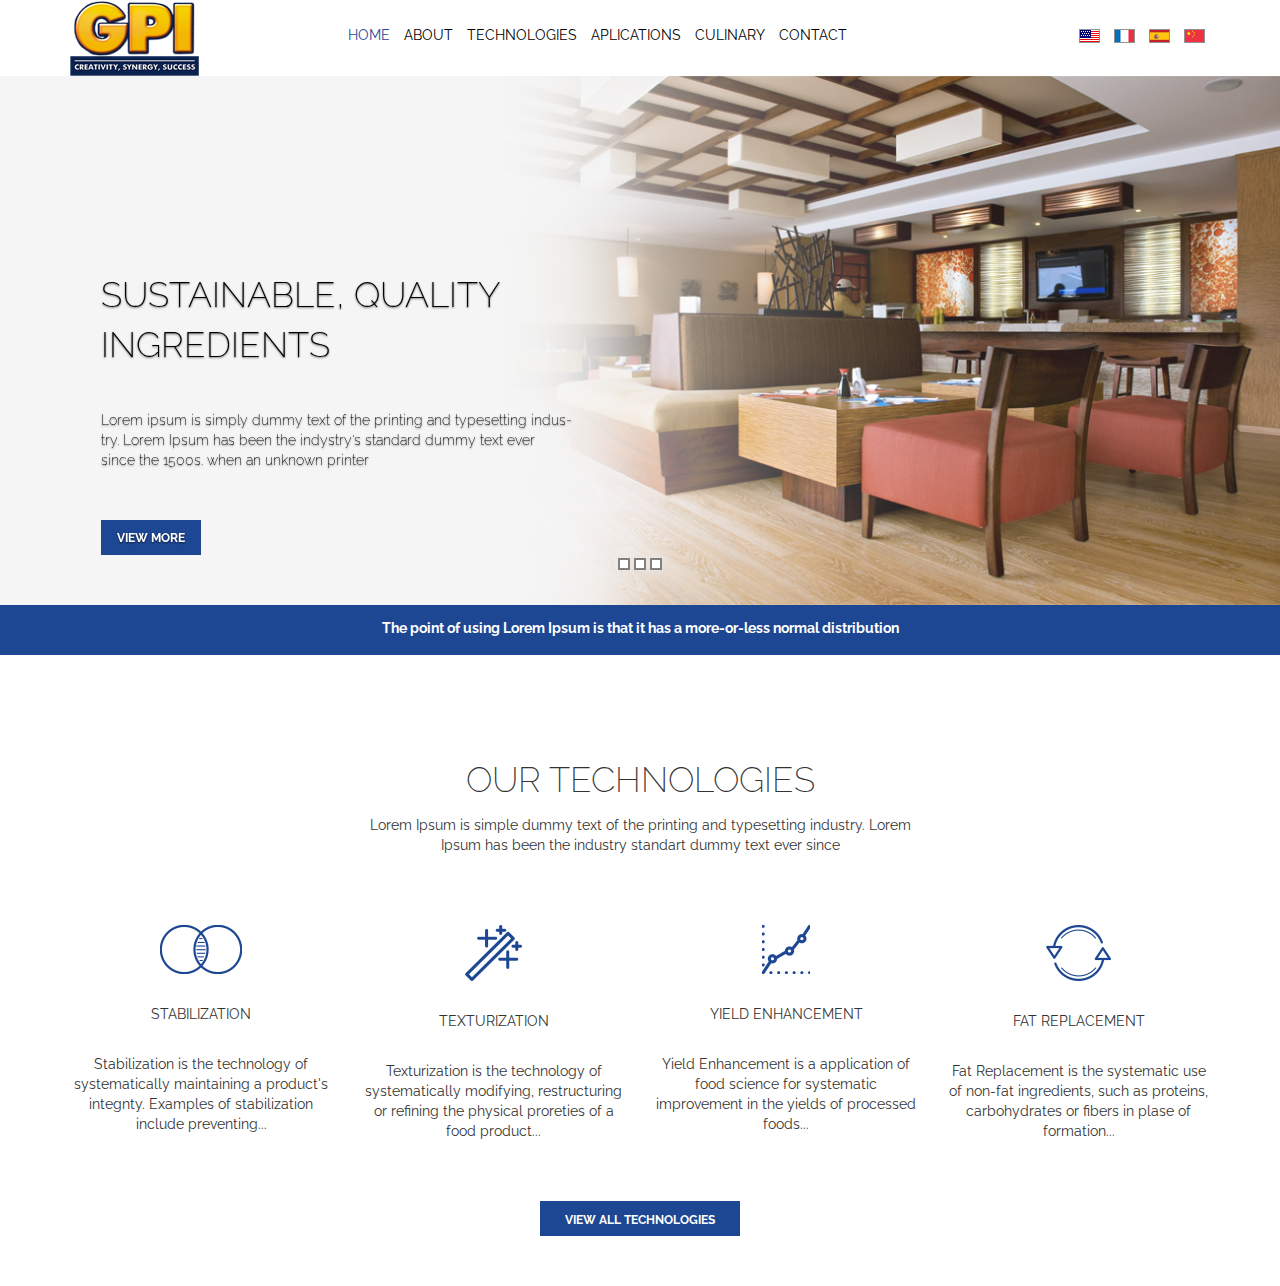
<file: index.html>
<!DOCTYPE html>
<html>
<head>
	<title>Test work</title>
	<!-- style.css -->
	<link rel="stylesheet" href="css/style.css">
	<!-- Latest compiled and minified CSS -->
	<link rel="stylesheet" href="http://maxcdn.bootstrapcdn.com/bootstrap/3.3.6/css/bootstrap.min.css">
	<!--fonts  -->
	<link href='https://fonts.googleapis.com/css?family=Raleway:400,200' rel='stylesheet' type='text/css'>

</head>
<body>
	<!-- the top bar part start -->
	<div class="container">
		<div class="top-bar row">

		<!-- logo -->
	  		<div class="col-sm-3 logo">
	  			<a href="index.html"><img src="images/logo.png" alt="logo" class="img-responsive"></a>
	  		</div>
	  		<!-- navigation -->
 			<div class="col-sm-6 nav">
	 			<ul class="list-inline text-uppercase" >
	 				<li class="active"><a href="index.html">Home</a></li>
	 				<li><a href="UnderConstruction.html">About</a></li>
	 				<li><a href="UnderConstruction.html">Technologies</a></li>
	 				<li><a href="UnderConstruction.html">Aplications</a></li>
	 				<li><a href="UnderConstruction.html">Culinary</a></li>
	 				<li><a href="UnderConstruction.html">Contact</a></li>
	 			</ul>
 			</div>
 			<!-- languages -->
 			<div class="col-sm-3 language">
	 			<ul class="list-inline">
	 				<li><img src="images/flag-usa.png" alt="flag-usa"></li>
	 				<li><img src="images/flag-fr.png" alt="flag-fr"></li>
	 				<li><img src="images/flag-sp.png" alt="flag-sp"></li>
	 				<li><img src="images/flag-ch.png" alt="flag-ch"></li>
	 			</ul>
 			</div>
		</div>
	</div>
<div>
<!-- slider content -->
<div class="slider">
	<div id="carousel" class="carousel slide">
		<!--indecators of slider-->
		<ul class="carousel-indicators">
			<li class="active" data-target="#carousel" data-slide-to="0"></li>
			<li class="active" data-target="#carousel" data-slide-to="1" ></li>
			<li class="active" data-target="#carousel" data-slide-to="2"></li>
		</ul>
		<!--Slides-->
		<div class="carousel-inner">
			<div class="item">
				<img src="images/slide-1.png" alt="slide-1" class="img-respondive">
				<div class="carousel-caption slide-1-content">
					<p class="text-uppercase">Campden bri, food and<br/>drink innovation</p>
					<p>Lorem ipsum is simply dummy text of the printing and typesetting indus-<br/>try. Lorem Ipsum has been the indystry's standard dummy text ever<br/>since the 1500s. when an unknown printer</p>
					<div class="slider-1-button"><a href="UnderConstruction.html" class="text-uppercase">View more</a></div>
				</div>
			</div>
			<div class="item">
				<img src="images/slide-2.png" alt="slide-2" class="img-respondive">
			</div>
			<div class="item active">
				<img src="images/slide-3.png" alt="slide-3" class="img-respondive">
				<div class="carousel-caption slide-3-content">
					<div class="row-fluid">
						<div class="col-sm-6">
							<p class="text-uppercase">Sustainable, quality<br/>ingredients</p>	
							<p>Lorem ipsum is simply dummy text of the printing and typesetting indus-<br/>try. Lorem Ipsum has been the indystry's standard dummy text ever<br/>since the 1500s. when an unknown printer</p>
							<div class="slider-3-button"><a href="UnderConstraction.html" class="text-uppercase">View more</a></div>
						</div>
					</div>		
			</div>
			</div>
		</div>

	</div>	
 </div>
</div>
<div class="col-sm-12 center-line"><p>The point of using Lorem Ipsum is that it has a more-or-less normal distribution</p></div>

<!-- footer start -->
<footer class="container">
	<div class="row">
		<div class="col-sm-3"></div>
		<div class="col-sm-6 footer-content">
			<p class="text-uppercase">Our technologies </p>
			<p>Lorem Ipsum is simple dummy text of the printing and typesetting industry. Lorem Ipsum has been the industry standart dummy text ever since</p>
	</div>
		<div class="col-sm-3"></div>
	</div>
	<div class="row footer-logos">
		<div class="col-sm-3">
			<img src="images/stabilization-logo.png" alt="stabilization-logo" class="img-responsive">
			<p class="text-uppercase">Stabilization</p>
			<p>Stabilization is the technology of systematically maintaining a product's integnty. Examples of stabilization include preventing...</p>
		</div>
		<div class="col-sm-3">
			<img src="images/texturization-logo.png" alt="texturization-logo" class="img-responsive">
			<p class="text-uppercase">Texturization</p>
			<p>Texturization is the technology of systematically modifying, restructuring or refining the physical proreties of a food product...</p>
		</div>
		<div class="col-sm-3">
			<img src="images/yield-logo.png" alt="yield-logo" class="img-responsive">
			<p class="text-uppercase">Yield Enhancement</p>
			<p>Yield Enhancement is a application of food science for systematic improvement in the yields of processed foods...</p>
		</div>
		<div class="col-sm-3">
			<img src="images/fat-logo.png" alt="fat-logo" class="img-responsive">
			<p class="text-uppercase">Fat Replacement</p>
			<p>Fat Replacement is the systematic use of non-fat ingredients, such as proteins, carbohydrates or fibers in plase of formation...</p>
		</div>
	</div>
	<div class="footer-button text-uppercase"><a href="UnderConstraction.html">View all technologies</a>
	</div>
	

</footer>


<!-- jQuery library -->
<script src="https://ajax.googleapis.com/ajax/libs/jquery/1.12.0/jquery.min.js"></script>

<!-- Latest compiled JavaScript -->
<script src="http://maxcdn.bootstrapcdn.com/bootstrap/3.3.6/js/bootstrap.min.js"></script>
</body>
</html>
</file>
<file: css/style.css>
/*top bar css start*/
* {
	font-family: Raleway;
}
.top-bar .language ul {
	float: right;
}
.top-bar .language ul li img:hover {
	width: 25px;
	height: 15px;
}

.top-bar .language, .nav {
	margin-top: 25px;
}
.top-bar .nav ul li a {
	text-decoration: none;
	color: black;
}
.top-bar .nav ul .active a {
	color: #1d4793;
}
/*slider content css start*/

.slider .carousel-caption p:first-child {
	font-size: 35px;
	font-weight: 200;
}
.slider .carousel-caption p {
	color: black;
	font-weight: 200;
	margin-top: 40px;

}

.slider .slider-1-button {
	margin:40px auto; 
	width: 100px;
	height: 35px;
	background-color: green;
	text-align: center;
	padding: 10px ;		
	color: white;
	font-size: 12px;
	font-weight: bold;

}
.slider .slider-1-button a {
	color: white;
}
.slider .slide-3-content .col-sm-6 {
	color: black;
	margin-left: -170px;
	margin-top: -300px;
	text-align: left;
	
	width: 80%;

}

.slider .slider-3-button {
	margin-top: 50px;
	width: 100px;
	height: 35px;
	background-color: #1d4793;
	text-align: center;
	padding: 10px ;		
	color: white;
	font-size: 12px;
	font-weight: bold;
}
.slider .slider-3-button a {
	color: white;
}



.slider #carousel ul li{
	background-color: white;
  	border: 2px solid grey;
 	border-radius: 0px;	
}
.slider #carousel ul li:hover {
	border: 2px solid blue;
}
.slider #carousel ul li:active {
	border: 2px solid blue;
}
.center-line {
	height: 50px;
	background-color: #1d4793;
	color: white;
	text-align: center;
	padding: 13px;
	font-weight: 700;
}
/*footer css start*/

footer .footer-content 	{
	margin-top: 100px;
	text-align: center;
	
}
footer .footer-content p:first-child {
	font-size: 35px;
	font-weight: 200;
}

footer .col-sm-3 {
	margin-top: 60px;
	text-align: center;
}

footer .col-sm-3 img {
	display: block;
	margin: 0 auto;
}

footer .col-sm-3 p {
	margin-top: 30px;
}
footer .footer-button {
	margin:50px auto;
	width: 200px;
	height: 35px;
	background-color:  #1d4793;
	color: white;
	text-align: center;
	padding-top: 8px;

}
footer .footer-button a {
	color: white;
	font-size: 12px;
	font-weight: bold;
}
</file>
